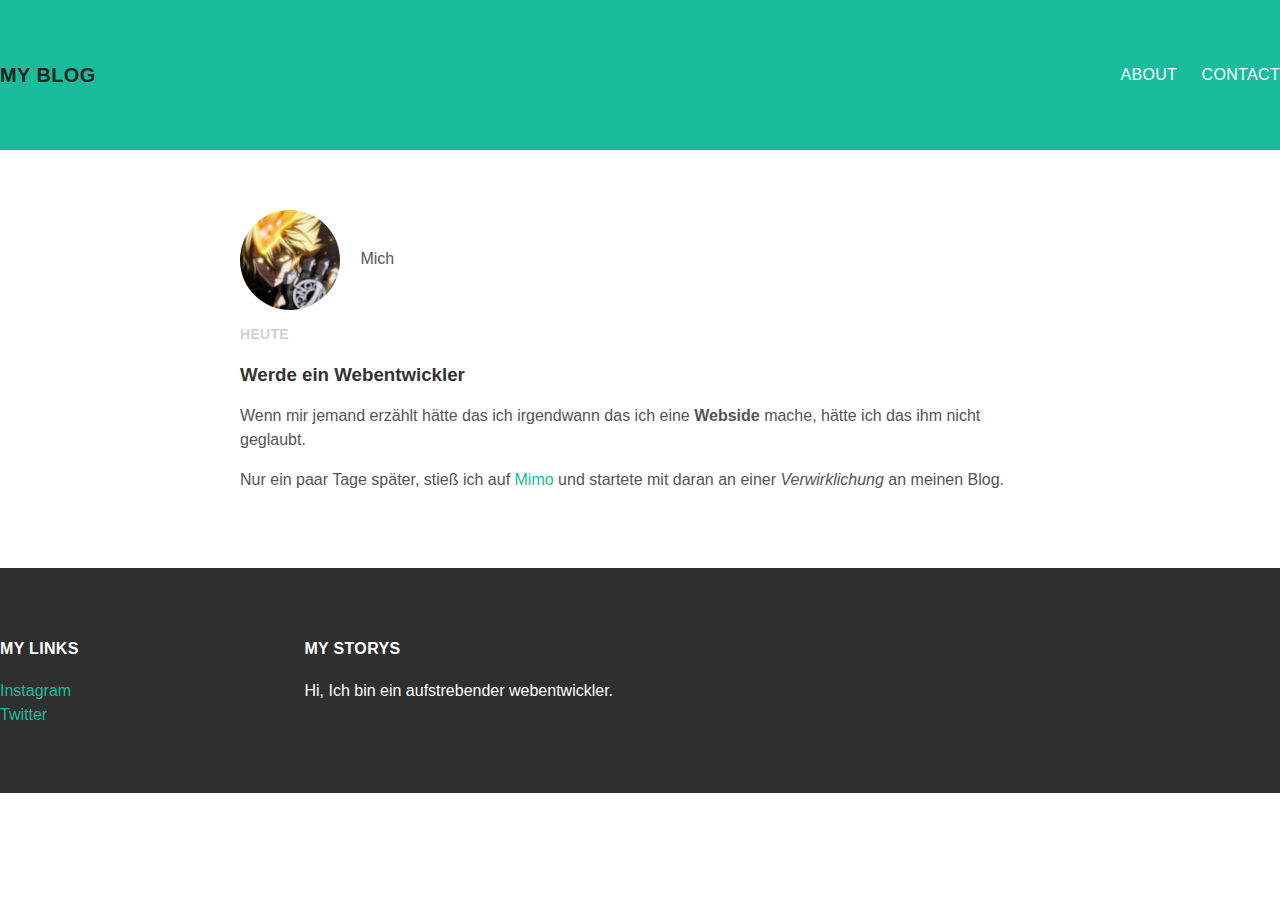
<file: index.html>
<!DOCTYPE html>
<html>
<head>
	<meta charset="utf-8">
	<title>Mein Blog</title>
	<link rel="stylesheet" type="text/css"
	href="style.css" />
</head>
<body>
 <div id="header">
  <div class="container">
  <a id="header-title" href="index.html">My Blog</a>
  <ul id="header-nav">
	<li><a href="about.html">About</a></li>
	<li><a href="mailto:webstor21@gmail.com">Contact</a></li>  
  </ul>
  </div> 
 </div>
 <div id="content">
  <div class="container">
  </div>
 </div>
  
 
<div id"content">
<div class="post-container">
<div class="post">
<div class="post-container"></div>
<div class="post-author">
	<img src="me.jpg">
	<span>Mich</span>
	
</div>
<p class="post-date">Heute</p>
<h3 class="post-title">Werde ein Webentwickler</h3>
<div class="post-content">
<p>Wenn mir jemand erzählt hätte das ich irgendwann 
das ich eine 
<strong>Webside</strong>
 mache, 
hätte ich das ihm nicht geglaubt.</p>
<p>Nur ein paar Tage später, stieß ich auf 
<a href = "https://getmimo.com"> Mimo </a>
und startete mit daran an einer <em>Verwirklichung</em> an meinen Blog. </p>
</div>
</div>
</div>
</div>

<div id="footer">
  <div class="container">
   <div class="column">
   <h4>My Links</h4>
   <p>
	<a href="https://www.instagram.com/webstor2018/">Instagram</a>
	<br>
	<a href="https://twitter.com/webstor21">Twitter</a>   
   </p>
   </div>
   <div class="column">
   <h4>My Storys</h4>
   <p>Hi, Ich bin ein aufstrebender webentwickler.</p>
   </div>
  </div>
 </div>
</body>
</html>
</file>
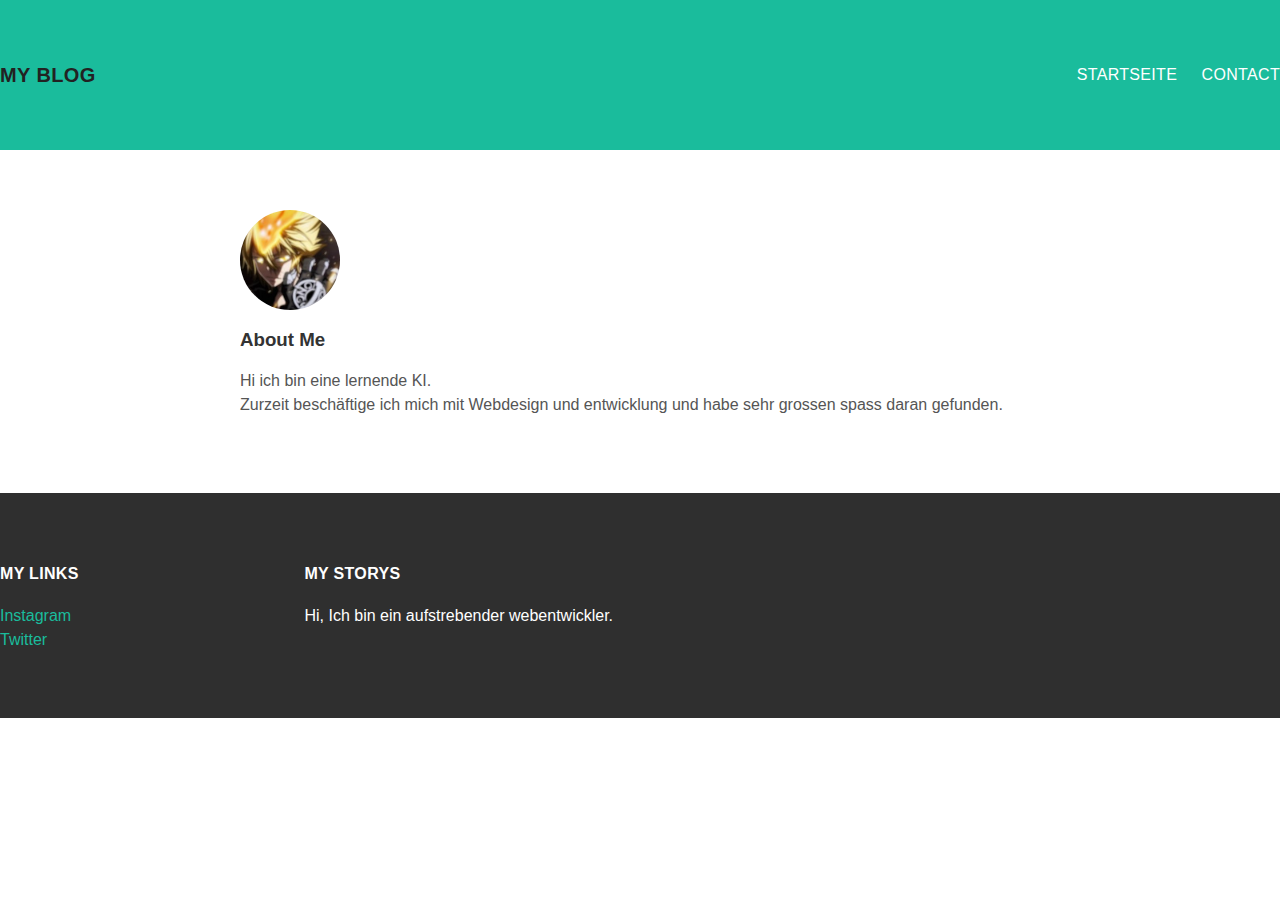
<file: about.html>
<!DOCTYPE html>
<html>
<head>
	<meta charset="utf-8">
	<title>Mein Blog</title>
	<link rel="stylesheet" type="text/css"
	href="style.css" />
</head>
<body>
 <div id="header">
  <div class="container">
  <a id="header-title" href="index.html">My Blog</a>
  <ul id="header-nav">
	<li><a href="index.html">Startseite</a></li>
	<li><a href="mailto:webstor21@gmail.com">Contact</a></li>  
  </ul>
  </div> 
 </div>
 <div id="content">
  <div class="container">
  </div>
 </div>
  
 
<div id"content">
<div class="container">
<div class="post">
<div class="post-author">
	<img src="me.jpg">
</div>
<h3 class="post-title">About Me</h3>
<div class="post-content">
<p>Hi ich bin eine lernende KI.<br>
Zurzeit beschäftige ich mich mit 
Webdesign und entwicklung und habe sehr grossen spass daran gefunden.  </p>
</div>
</div>
</div>
</div>

<div id="footer">
  <div class="container">
   <div class="column">
   <h4>My Links</h4>
   <p>
	<a href="https://www.instagram.com/webstor2018/">Instagram</a>
	<br>
	<a href="https://twitter.com/webstor21">Twitter</a>   
   </p>
   </div>
   <div class="column">
   <h4>My Storys</h4>
   <p>Hi, Ich bin ein aufstrebender webentwickler.</p>
   </div>
  </div>
 </div>
</body>
</html>
</file>
<file: style.css>
#header {
background-color: #1abc9c;
height: 150px;
line-height: 150px;
}
body {
color: #555;
margin: 0;

font-family: "Montserrat", sans-serif;
}
#header-title {
display: block;
float: left;

font-size: 20px;
font-weight: bold;
}
#header-nav {
display: block;
float: right;
margin-top: 0;
}
#header-nav li {
display: inline;
padding-left: 20px;
}
.container {
max-width: 10000px;
margin-top: 0 auto;
}
#header a {
color: white;
text-decoration: none;

text-transform: uppercase;
letter-spacing: 0.02em;
}
#header a:hover {
color: #222;
}
#footer {
background-color: #2f2f2f;
padding: 50px 0;
}
.column {
min-width:  300px;
display: inline-block;
vertical-align: top;
}
#footer h4 {
color: white;
text-transform: uppercase;
letter-spacing: 0.02em;
}
#footer p {
color: white;
}
a {
color: #1abc9c;
text-decoration: none;
}
a:hover {
color: #F6A623;
}
.post {
max-width: 800px;
margin: 0 auto;
padding: 60px 0;

}
.post-author img {
width:  100px;
height: 100px;
vertical-align: middle;
}
.post-author span {
margin-left: 16px;
}
.post-date {
color: #D2D2D2;

font-size: 14px;
font-weight: bold;

text-transform: uppercase;
letter-spacing: 0.02em;
}
h1, h2, h3, h4 {
color: #333;
}
p {
line-height: 1.5;
}
@import url(http:
//fonts.googleapis.com/css?
family=Montserrat:400,700);
.post, .about {
max-width: 800px;
margin: 0 auto;
padding: 60px 0;
}
.abaout {
text-align: center;
}
.post-author img,
.about-author img {
border-radius: 50%;
}
.post-container:nth-child(even) {
background-color: #f2f2f2;
}
</file>
